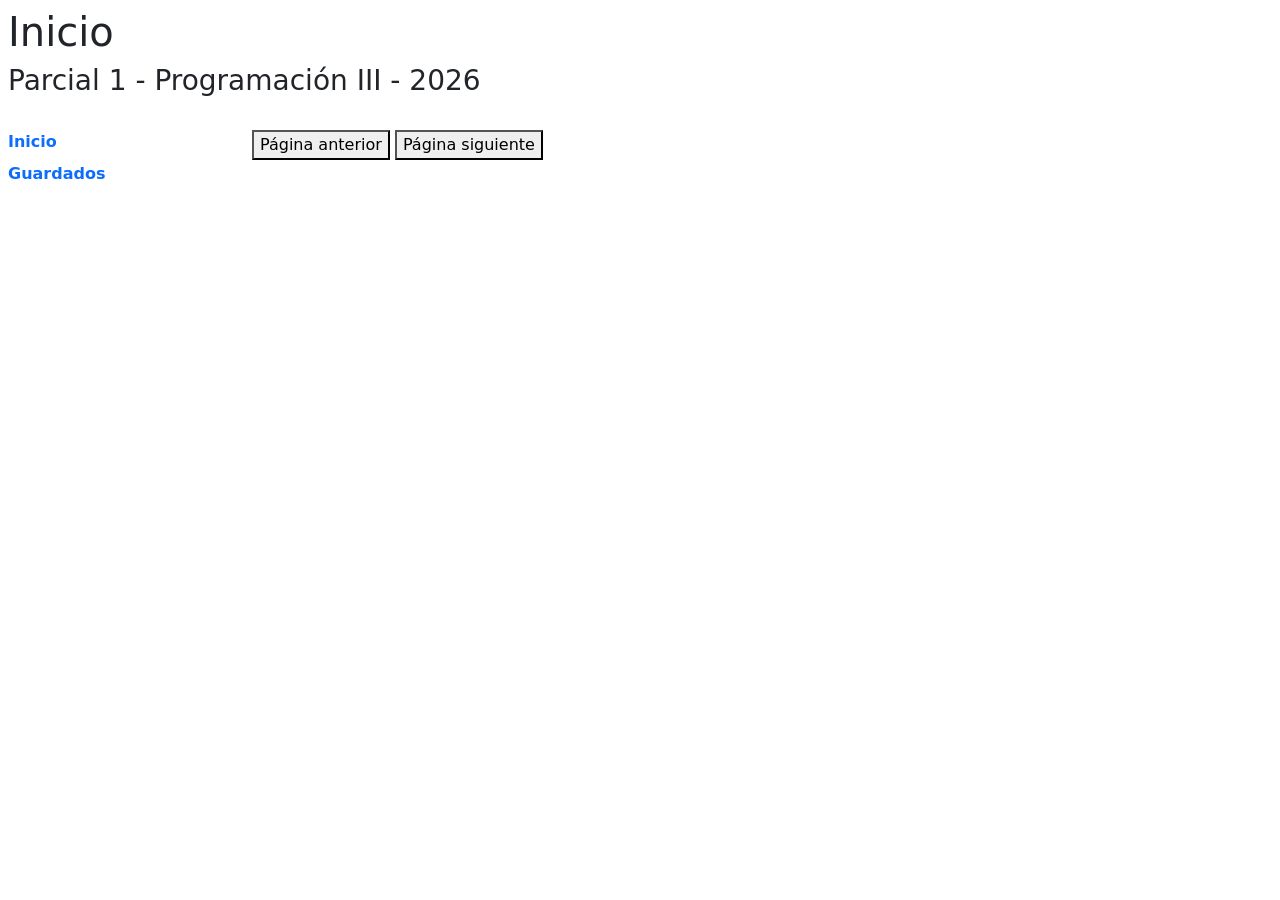
<file: index.html>
<!DOCTYPE html>
<html lang="en">
  <head>
    <meta charset="UTF-8" />
    <meta name="viewport" content="width=device-width, initial-scale=1.0" />
    <link
      href="https://cdn.jsdelivr.net/npm/bootstrap@5.3.3/dist/css/bootstrap.min.css"
      rel="stylesheet"
      integrity="sha384-QWTKZyjpPEjISv5WaRU9OFeRpok6YctnYmDr5pNlyT2bRjXh0JMhjY6hW+ALEwIH"
      crossorigin="anonymous"
    />
    <link rel="stylesheet" href="style.css" />
    <title>Parcial 1 - 2026</title>
  </head>
  <body>
    <main class="m-2">
      <header>
        <h1>Inicio</h1>
        <h3>Parcial 1 - Programación III - 2026</h3>
      </header>
      <nav id="panel-izquierda">
        <a href="./index.html">Inicio</a>
        <a href="./guardados.html">Guardados</a>
      </nav>
      <section id="principal">
        <div id="series">
          <!-- Aquí se deben mostrar las series / peliculas -->
        </div>
        <button id="anterior">Página anterior</button>
        <button id="siguiente">Página siguiente</button>
      </section>
    </main>
    <script src="serie.js"></script>
    <script src="guardados.js"></script>
    <script src="main.js"></script>
  </body>
</html>
</file>
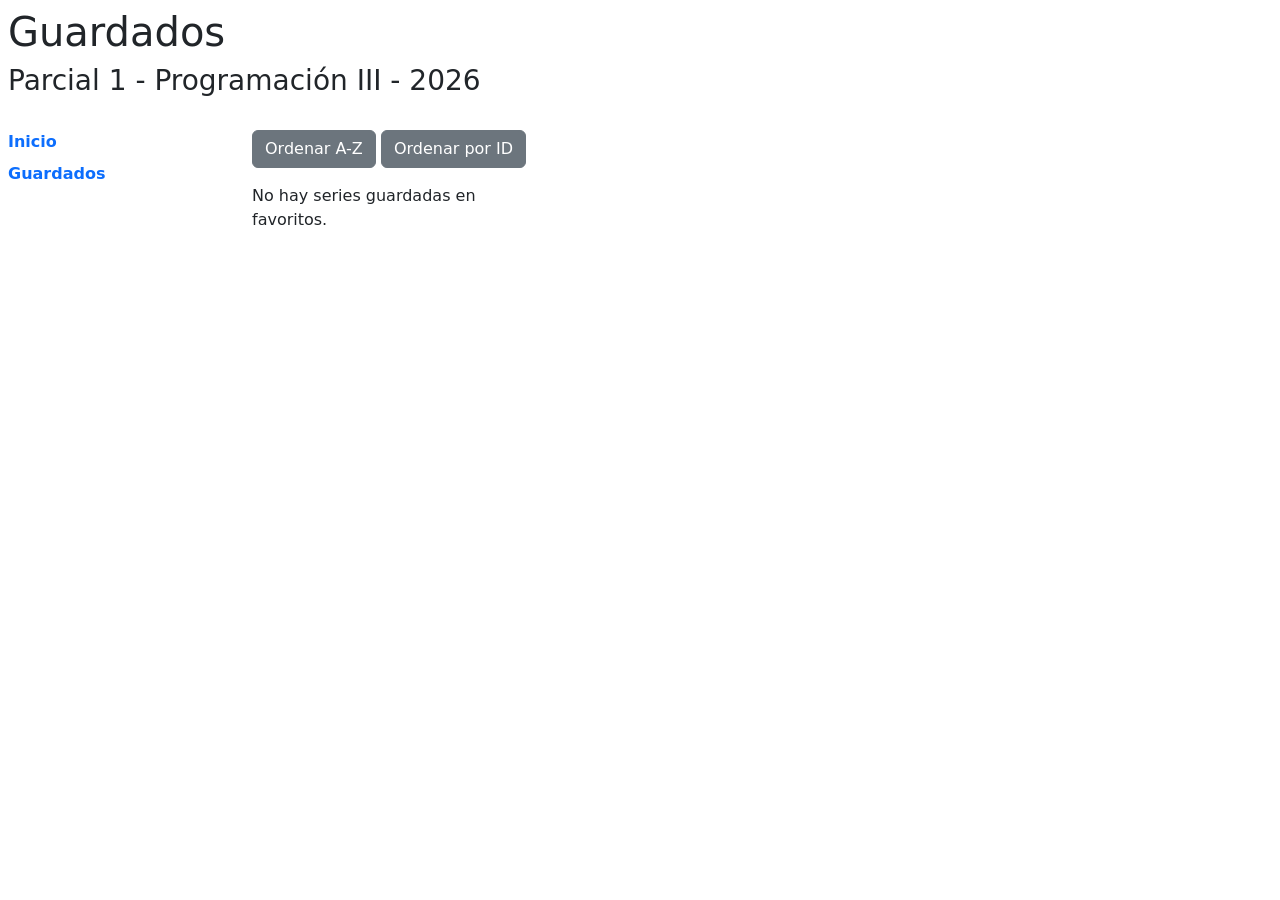
<file: guardados.html>
<!DOCTYPE html>
<html lang="es">
  <head>
    <meta charset="UTF-8" />
    <meta name="viewport" content="width=device-width, initial-scale=1.0" />
    <link
      href="https://cdn.jsdelivr.net/npm/bootstrap@5.3.3/dist/css/bootstrap.min.css"
      rel="stylesheet"
      integrity="sha384-QWTKZyjpPEjISv5WaRU9OFeRpok6YctnYmDr5pNlyT2bRjXh0JMhjY6hW+ALEwIH"
      crossorigin="anonymous"
    />
    <link rel="stylesheet" href="style.css" />
    <title>Series Guardadas - Parcial 1</title>
  </head>
  <body>
    <main class="m-2">
      <header>
        <h1>Guardados</h1>
        <h3>Parcial 1 - Programación III - 2026</h3>
      </header>
      
      <nav id="panel-izquierda">
        <a href="./index.html">Inicio</a>
        <a href="./guardados.html">Guardados</a>
      </nav>

      <section id="principal">
        <div class="mb-3">
          <button id="ordenar-letra" class="btn btn-secondary">Ordenar A-Z</button>
          <button id="ordenar-id" class="btn btn-secondary">Ordenar por ID</button>
        </div>

        <div id="series">
          <!-- Aquí se deben mostrar las series / peliculas -->
        </div>
      </section>
    </main>
    
    <script src="serie.js"></script>
    <script src="guardados.js"></script>
  </body>
</html>
</file>
<file: style.css>
main{
    display: grid;
    grid-template-columns: 220px 1fr;
    grid-template-rows: auto 1fr;
    gap: 1.5rem;
}

main > header{
    grid-column: span 2;
    grid-row: 1;
}

#panel-izquierda{
    grid-column: 1;
    grid-row: 2;
    display: flex;
    flex-direction: column;
    gap: 0.5rem;
}
#panel-izquierda a{
  text-decoration: none;
  color: #0d6efd;
  font-weight: bold;
}

#panel-izquierda a:hover{
  text-decoration: underline;
}

#principal{
    grid-column: 2;
    grid-row: 2;
}

#series{
    display: grid;
    grid-template-columns: repeat(4, 1fr);
    gap: 1rem;
}
.serie-contenedor{
  border: 1px solid #ccc;
  border-radius: 4px;
  padding: 0.75rem;
  display: flex;
  flex-direction: column;
  justify-content: space-between;
}

.serie-contenedor img{
  width: 100%;
  height: 240px;
  object-fit: cover;
}

.serie-contenedor h3{
  font-size: 1rem;
  margin: 0.5rem 0 0.2rem 0;
}

.serie-contenedor p{
  font-size: 0.85rem;
  color: #666;
  margin: 0.2rem 0;
}

.serie-contenedor button{
  background-color: #0d6efd;
  color: white;
  border: none;
  padding: 0.4rem;
  border-radius: 4px;
  cursor: pointer;
  margin-top: 0.5rem;
}

.serie-contenedor button:disabled{
  background-color: #198754;
}
@media (max-width: 899px){
    #series{
        grid-template-columns: repeat(2, 1fr);
    }
}

@media (max-width: 549px){
    main{
    grid-template-columns: 1fr;
    }

    main > header{
        grid-column: 1;
    }

    #panel-izquierda{
        grid-column: 1;
        grid-row: 2;
        flex-direction: row;
        gap: 1rem;
    }

    #principal{
        grid-column: 1;
        grid-row: 3;
    }
    #series{
        grid-template-columns: 1fr;
    }

}
</file>
